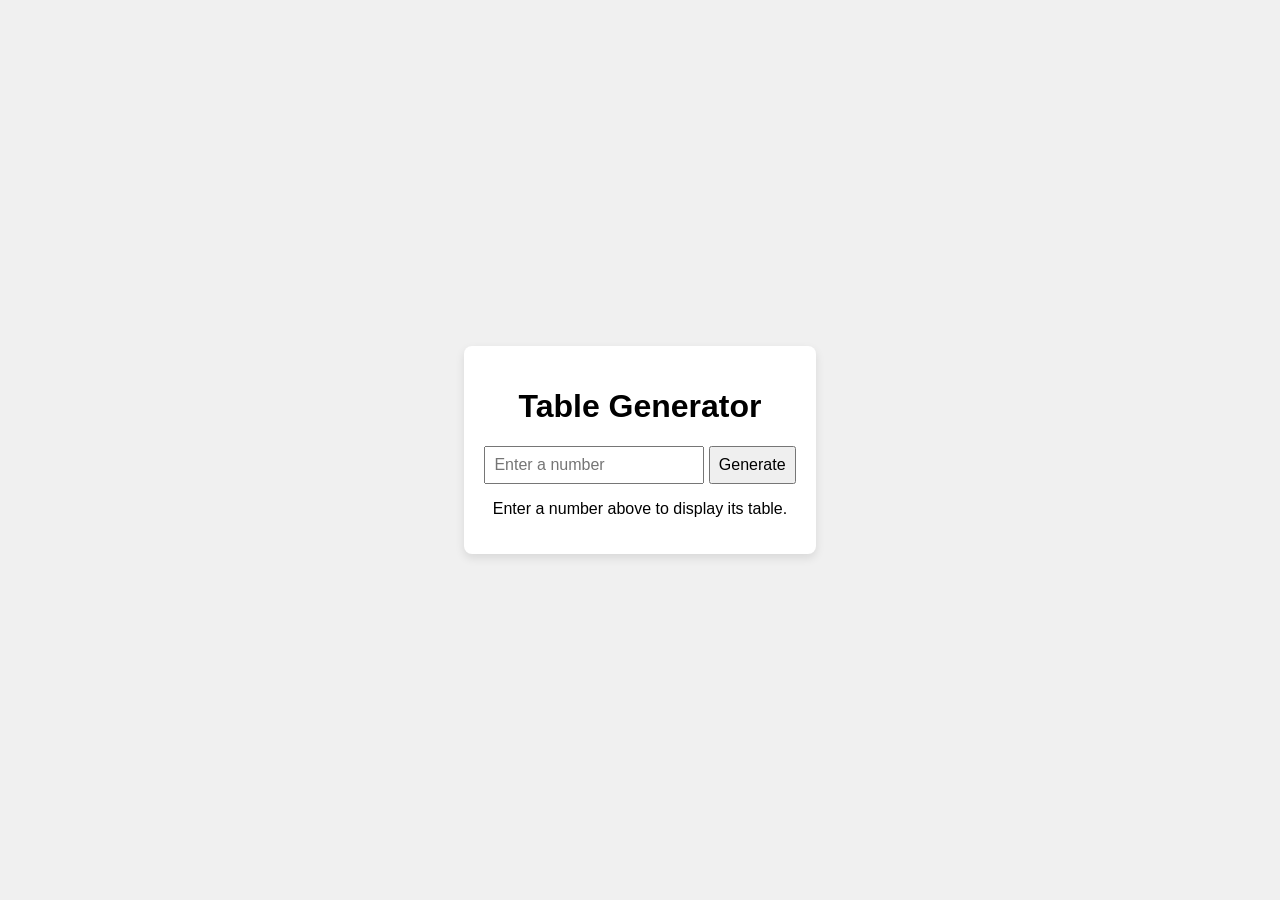
<file: index.html>
<!DOCTYPE html>
<html lang="en">
<head>
    <meta charset="UTF-8">
    <meta name="viewport" content="width=device-width, initial-scale=1.0">
    <title>Multiplication Table Generator</title>
    <link rel="stylesheet" href="style.css">
</head>
<body>

    <div class="container">
        <h1>Table Generator</h1>
        
        <div class="input-group">
            <input type="number" id="numberInput" placeholder="Enter a number">
            <button id="generateBtn">Generate</button>
        </div>

        <div class="table-output" id="tableOutput">
            <p class="placeholder-text">Enter a number above to display its table.</p>
        </div>
    </div>

    <script src="script.js"></script>
</body>
</html>
</file>
<file: style.css>
body {
    font-family: sans-serif;
    background-color: #f0f0f0;
    display: flex;
    justify-content: center;
    align-items: center;
    min-height: 100vh;
    margin: 0;
}

.container {
    background: white;
    padding: 20px;
    border-radius: 8px;
    text-align: center;
    box-shadow: 0 4px 10px rgba(0,0,0,0.1);
}

.input-group {
    margin-bottom: 15px;
}

input, button {
    padding: 8px;
    font-size: 1rem;
}

.table-row {
    padding: 5px 0;
    border-bottom: 1px solid #eee;
}

.placeholder { color: #888; }
.error { color: red; }
</file>
